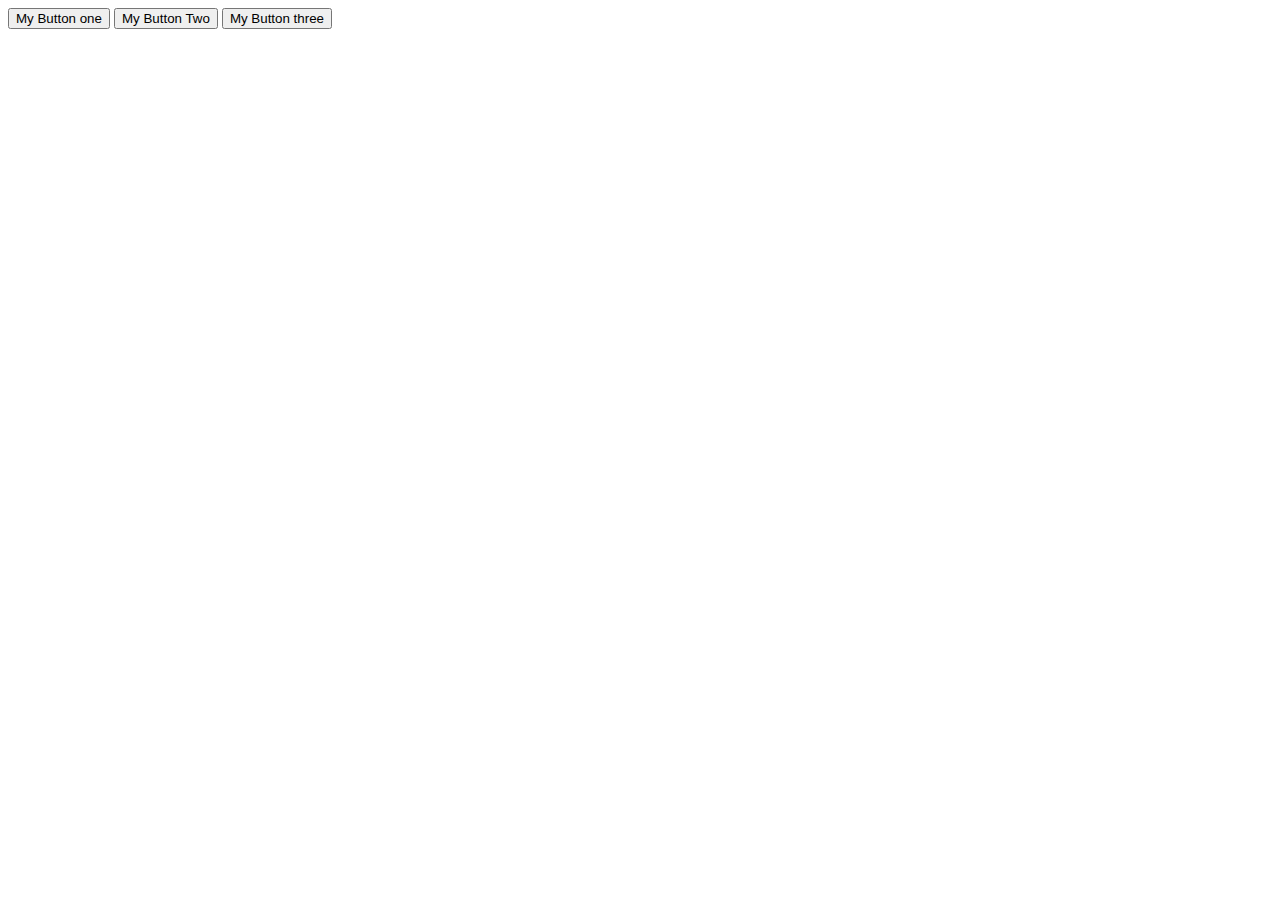
<file: part2/dom-tutorial/clickEvent.html>
<!DOCTYPE html>
<html lang="en">
<head>
    <meta charset="UTF-8">
    <meta http-equiv="X-UA-Compatible" content="IE=edge">
    <meta name="viewport" content="width=device-width, initial-scale=1.0">
    <!-- <script src="./122.js" defer></script> -->
    <!-- <script src="./123.js" defer></script> -->
    <!-- <script src="./124.js" defer></script> -->
    <script src="./125.js" defer></script>
    <title>click event</title>
</head>
<body>
    <div class="my-buttons">
        <button id="one">My Button one</button>
        <button id="two">My Button Two</button>
        <button id="three">My Button three</button>
    </div>
    
</body>
</html>
</file>
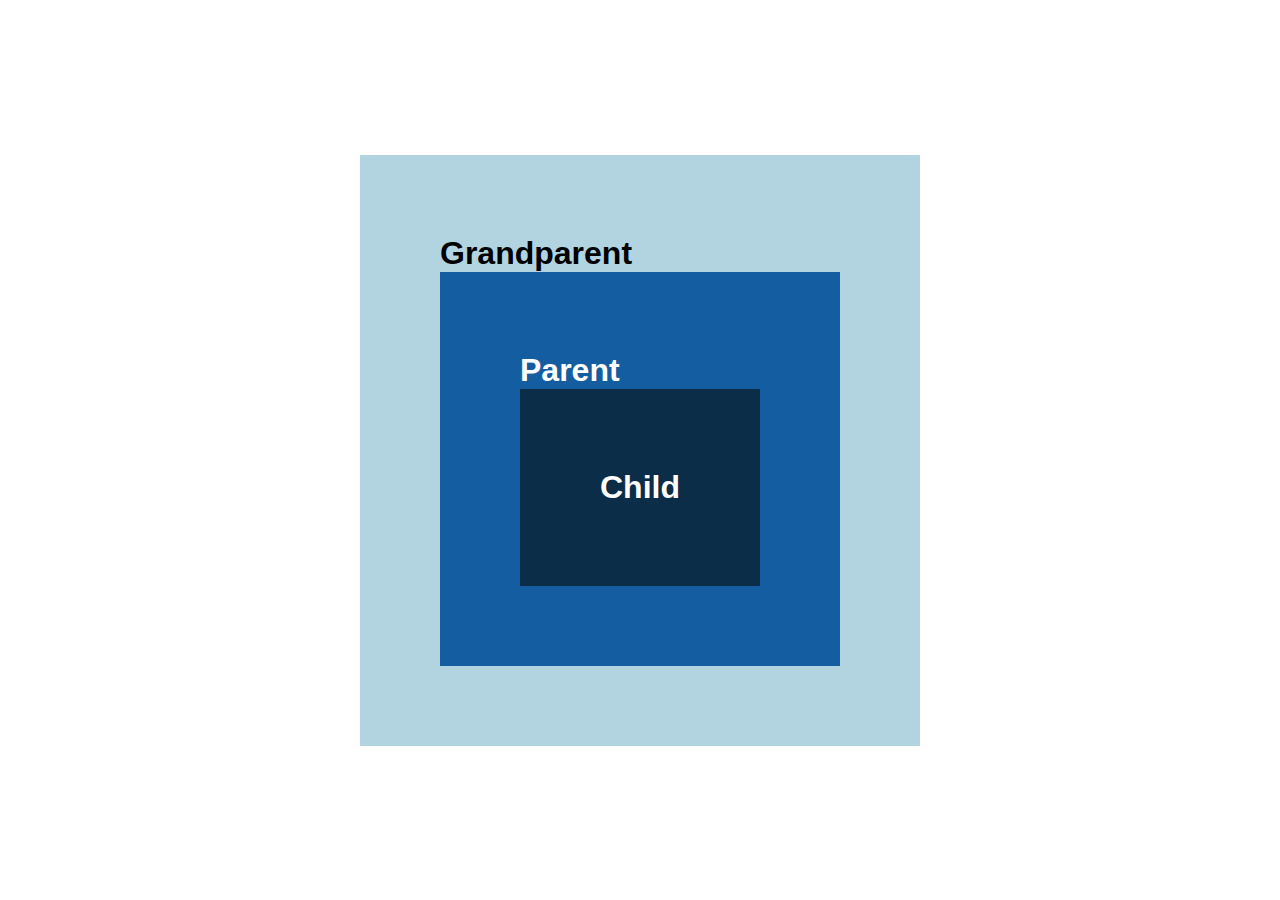
<file: part2/dom-tutorial/event-bubbling-capturing.html>
<!DOCTYPE html>
<html lang="en">
  <head>
    <meta charset="UTF-8" />
    <meta http-equiv="X-UA-Compatible" content="IE=edge" />
    <meta name="viewport" content="width=device-width, initial-scale=1.0" />
    <link rel="stylesheet" href="./evt-bcd.css" />
    <script src="./128.js" defer></script>
    <title>Event Bubbling | Capturing | delegation</title>
  </head>
  <body>
    <main>
      <div class="grandparent box">
        Grandparent
        <div class="parent box">
          Parent
          <div class="child box">Child</div>
        </div>
      </div>
    </main>
  </body>
</html>
</file>
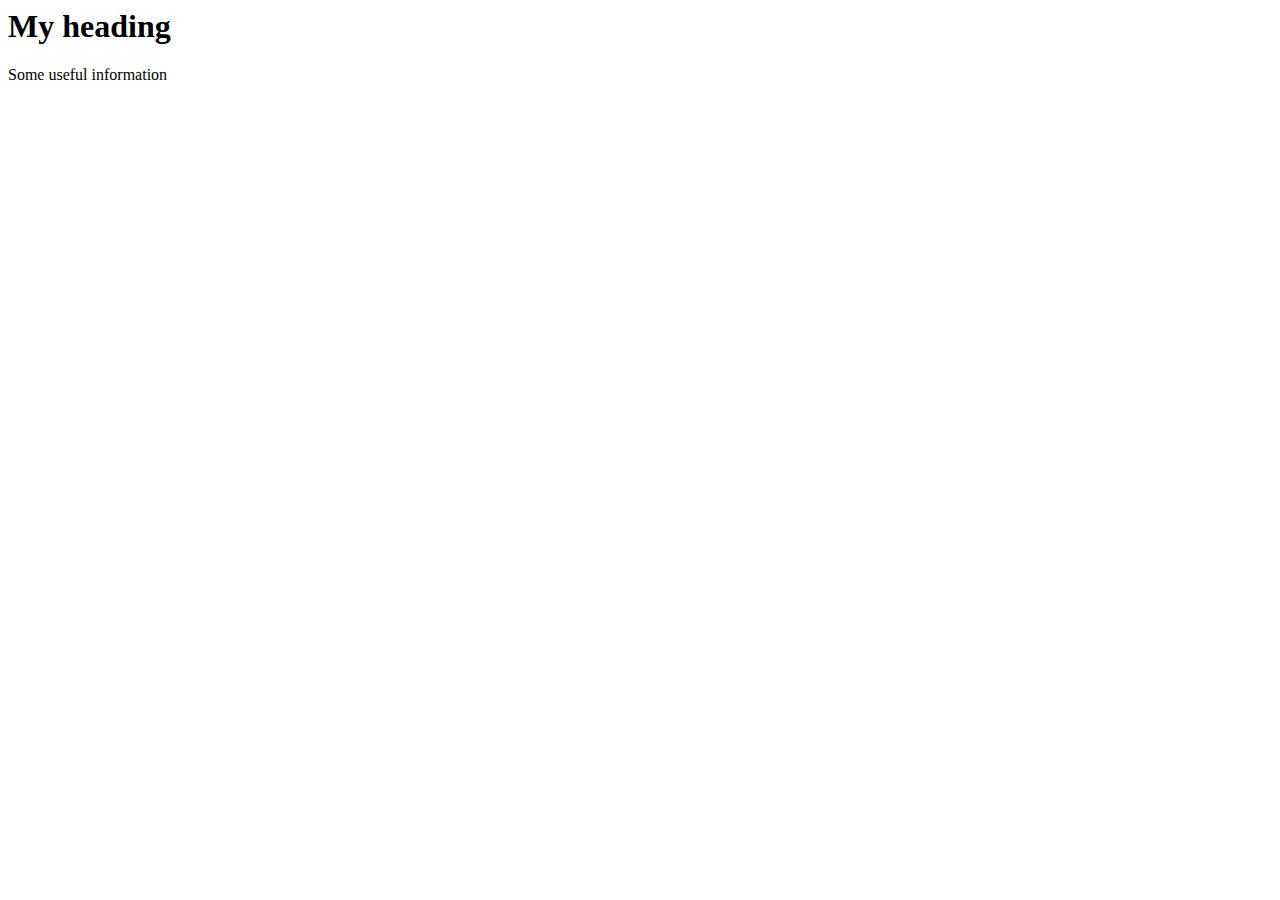
<file: part2/dom-tutorial/index2.html>
<html>
    <head>
        <title>Dom traversing</title>
        <script src="./111.js" defer></script>
    </head>
    <body>
        <div class="container">
            <h1>My heading</h1>
            <p>Some useful information</p>
        </div>
    </body>
</html>
</file>
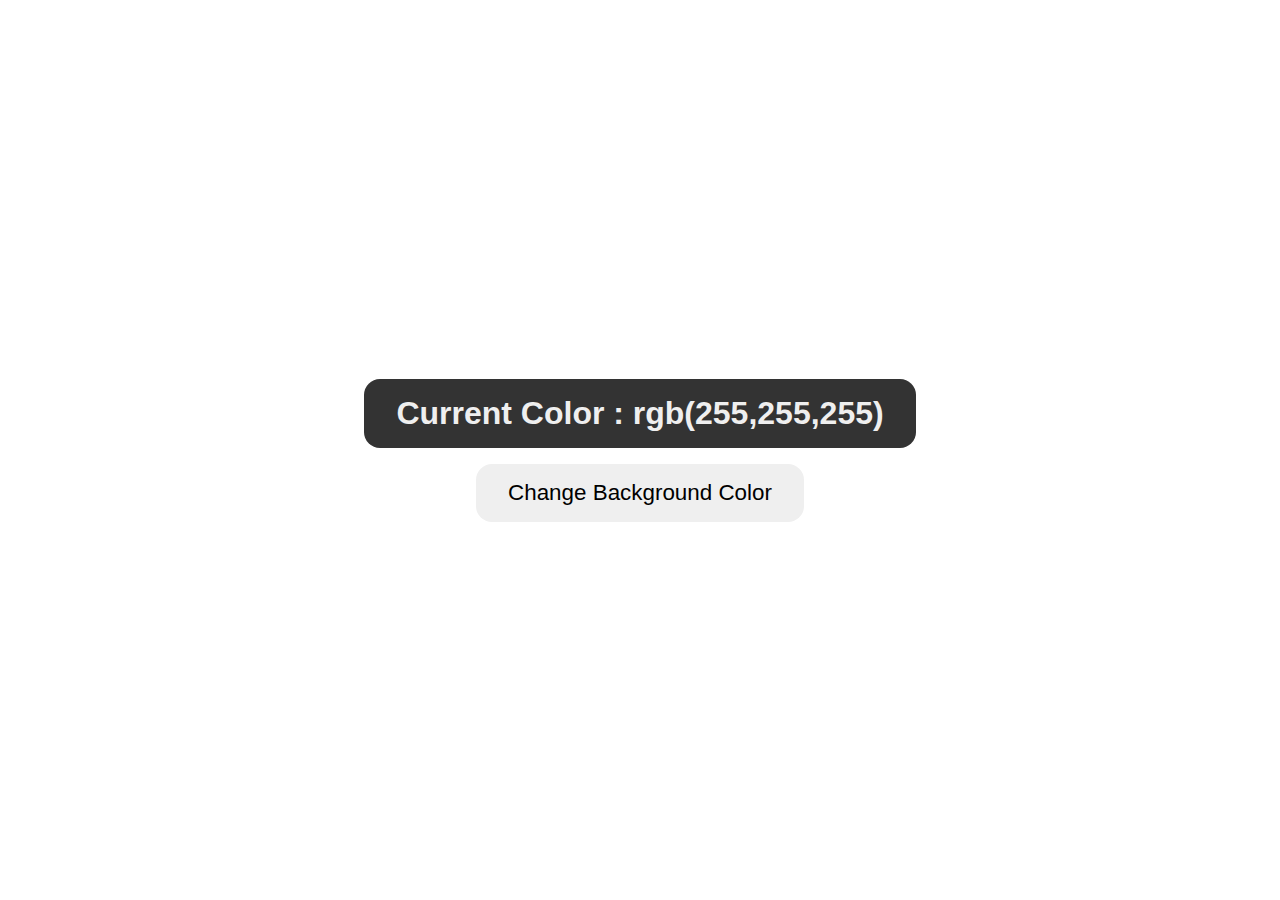
<file: part2/dom-tutorial/little-demo.html>
<!DOCTYPE html>
<html lang="en">
<head>
    <meta charset="UTF-8">
    <meta http-equiv="X-UA-Compatible" content="IE=edge">
    <meta name="viewport" content="width=device-width, initial-scale=1.0">
    <link rel="stylesheet" href="./little-demo.css">
    <script src="./126.js" defer></script>
    <title>Random Colors</title>
</head>
<body>
    <main>
        <div class="container">
            <h1>Current Color : <span class="current-color"> rgb(255,255,255) </span> </h1>
            <button>Change Background Color</button>
        </div>
    </main>
</body>
</html>
</file>
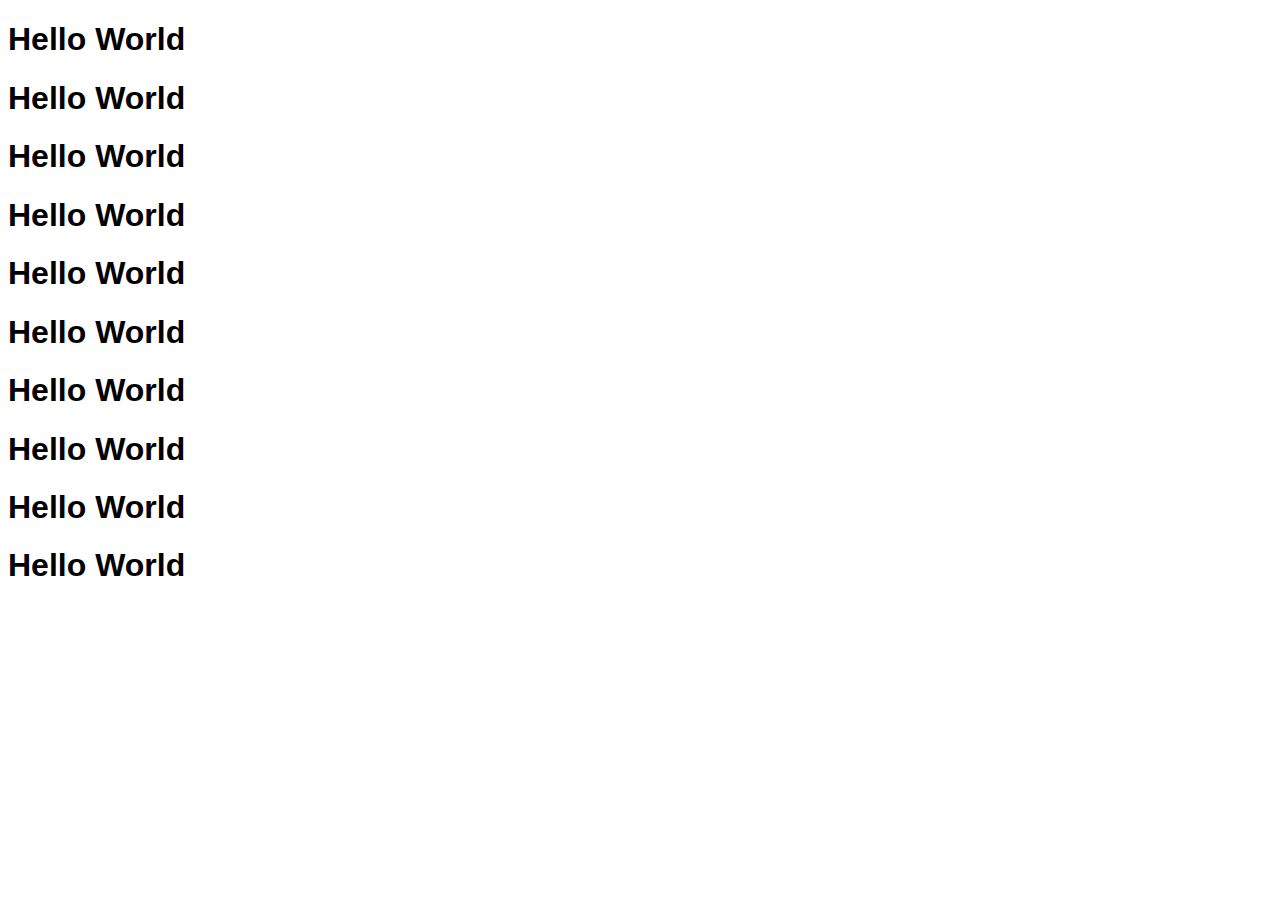
<file: part3/asynchronous-javascript/callback-demo.html>
<!DOCTYPE html>
<html lang="en">
<head>
    <meta charset="UTF-8">
    <meta http-equiv="X-UA-Compatible" content="IE=edge">
    <meta name="viewport" content="width=device-width, initial-scale=1.0">
    <script src="./133.js" defer></script>
    <style>
        body{font-family:arial,sans-serif}
    </style>
    <title>Document</title>
</head>
<body>
  <h1 class="heading1">Hello World</h1>
  <h1 class="heading2">Hello World</h1>
  <h1 class="heading3">Hello World</h1>
  <h1 class="heading4">Hello World</h1>
  <h1 class="heading5">Hello World</h1>
  <h1 class="heading6">Hello World</h1>
  <h1 class="heading7">Hello World</h1>
  <h1 class="heading8">Hello World</h1>
  <h1 class="heading9">Hello World</h1>
  <h1 class="heading10">Hello World</h1>
</body>
</html>
</file>
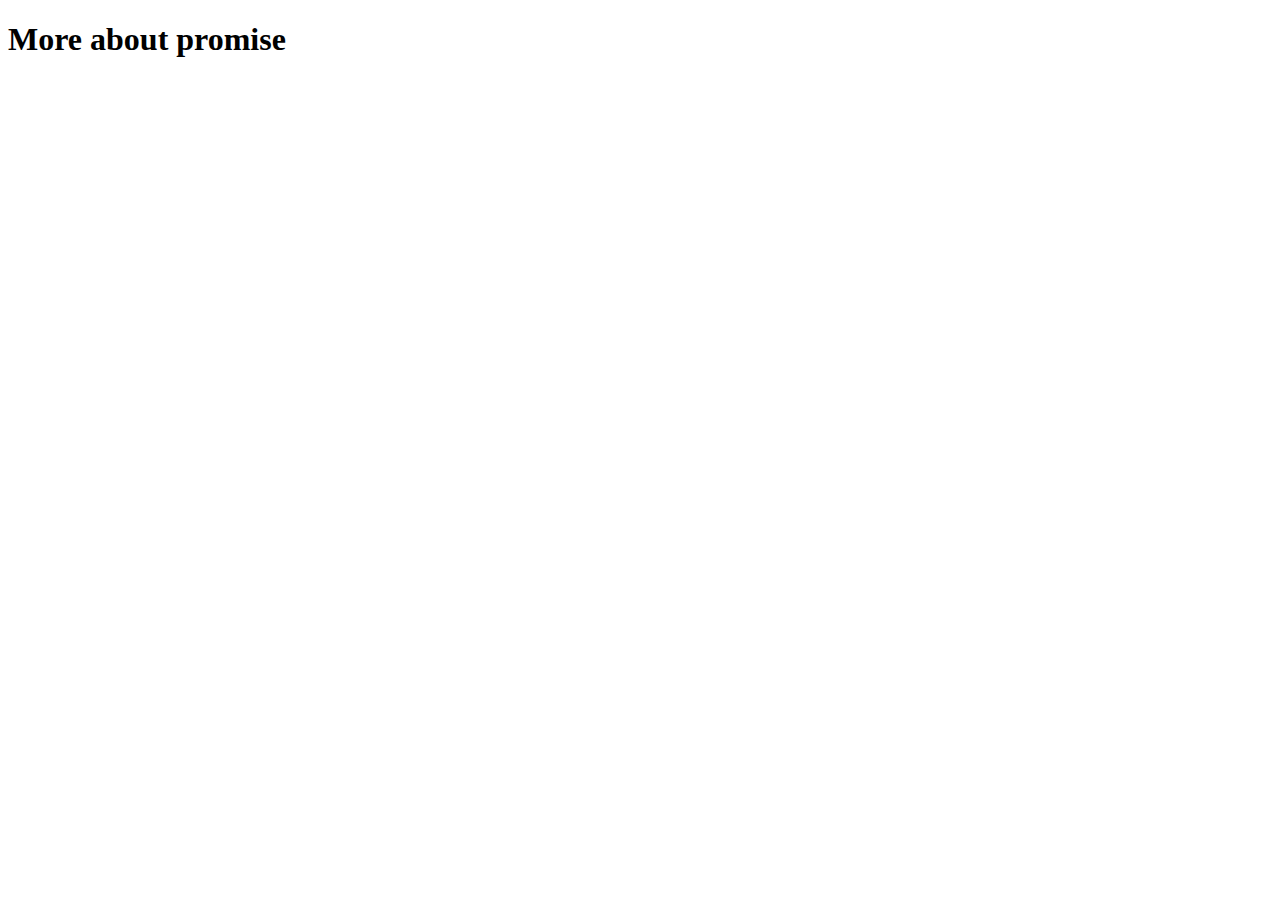
<file: part3/asynchronous-javascript/moreAboutPromise.html>
<!DOCTYPE html>
<html lang="en">
<head>
    <meta charset="UTF-8">
    <meta http-equiv="X-UA-Compatible" content="IE=edge">
    <meta name="viewport" content="width=device-width, initial-scale=1.0">
    <script src="./moreAboutPromise.js" defer></script>
    <title>Document</title>
</head>
<body>
    <h1>More about promise</h1>
</body>
</html>
</file>
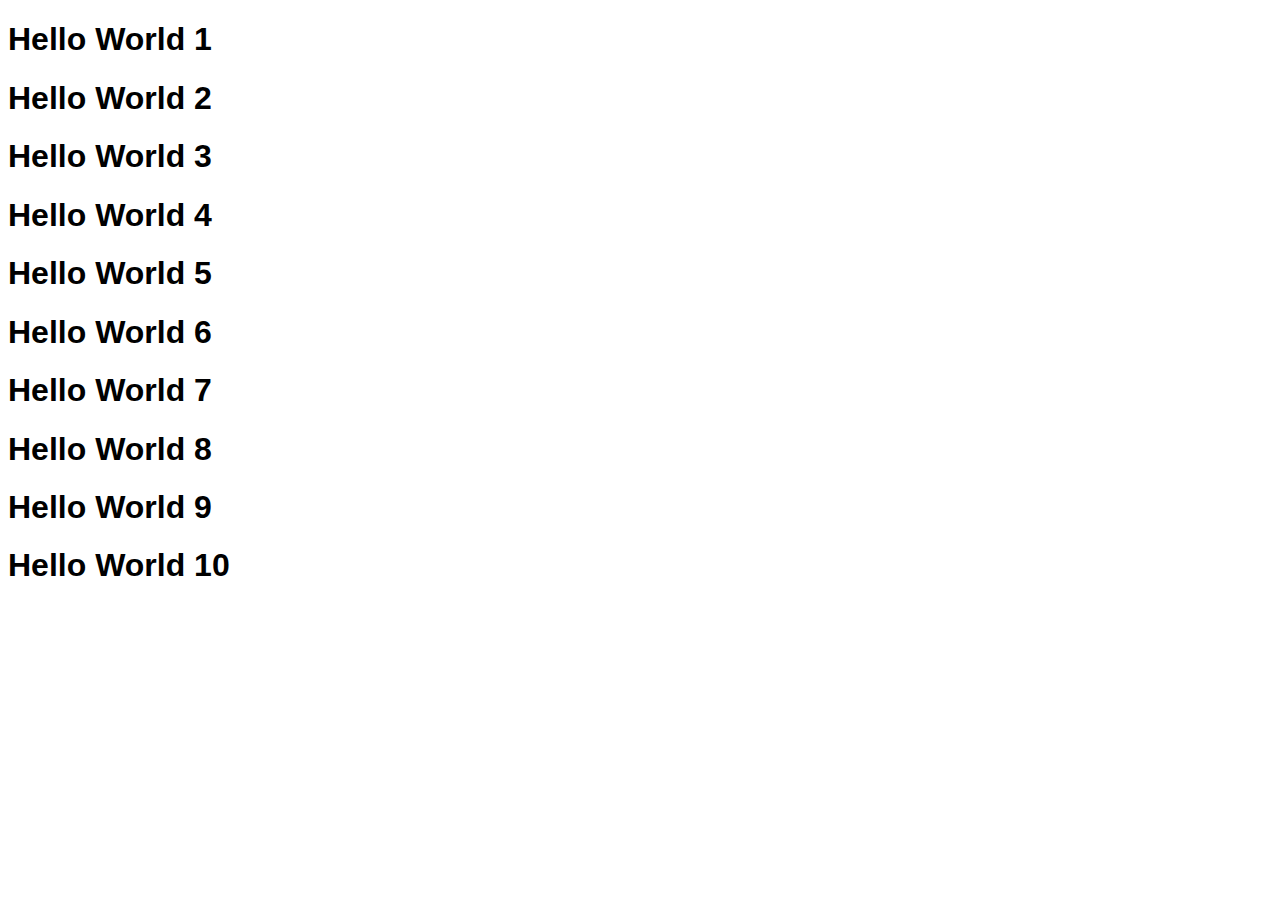
<file: part3/asynchronous-javascript/refactor-with-promise.html>
<!DOCTYPE html>
<html lang="en">
<head>
    <meta charset="UTF-8">
    <meta http-equiv="X-UA-Compatible" content="IE=edge">
    <meta name="viewport" content="width=device-width, initial-scale=1.0">
    <script src="./138.js" defer></script>
    <style>
        body{font-family:arial,sans-serif}
    </style>
    <title>Document</title>
</head>
<body>
  <h1 class="heading1">Hello World 1</h1>
  <h1 class="heading2">Hello World 2</h1>
  <h1 class="heading3">Hello World 3</h1>
  <h1 class="heading4">Hello World 4</h1>
  <h1 class="heading5">Hello World 5</h1>
  <h1 class="heading6">Hello World 6</h1>
  <h1 class="heading7">Hello World 7</h1>
  <h1 class="heading8">Hello World 8</h1>
  <h1 class="heading9">Hello World 9</h1>
  <h1 class="heading10">Hello World 10</h1>
</body>
</html>
</file>
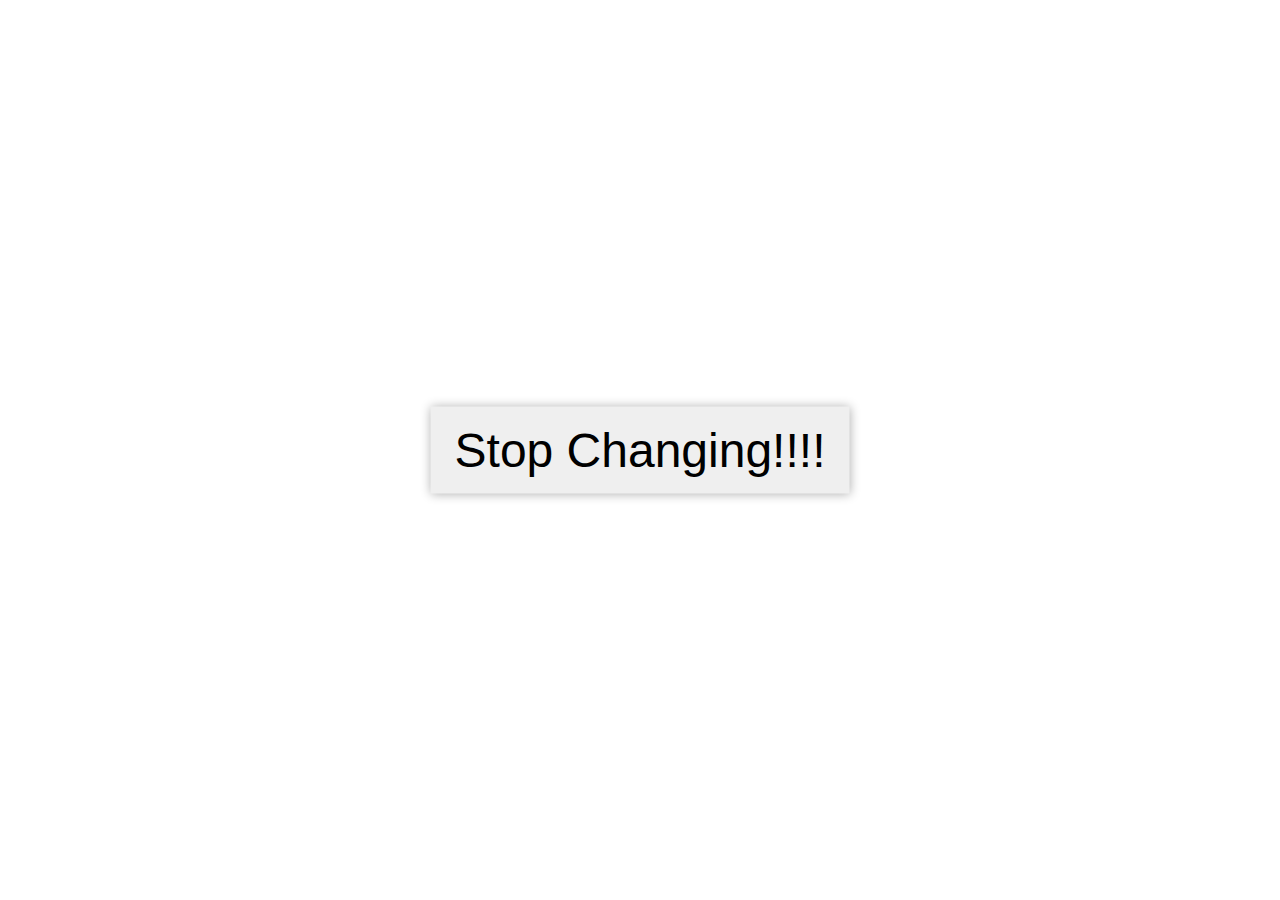
<file: part3/asynchronous-javascript/setInterval.html>
<!DOCTYPE html>
<html lang="en">
  <head>
    <meta charset="UTF-8" />
    <meta http-equiv="X-UA-Compatible" content="IE=edge" />
    <meta name="viewport" content="width=device-width, initial-scale=1.0" />
    <link rel="stylesheet" href="./setInterval.css" />
    <script src="./131.js" defer></script>
    <title>Set Interval Example</title>
  </head>
  <body>
    <button>Stop Changing!!!!</button>
  </body>
</html>
</file>
<file: part2/dom-tutorial/evt-bcd.css>
*{
  padding:0;
  margin: 0;
  box-sizing: border-box;
}

body{
  font-family:arial,sans-serif;
}


main{
  display:flex;
  justify-content:center;
  align-items: center;
  height:100vh;
}

.box{
  min-width:100px;
  min-height: 100px;
  padding:5rem;
  color:white;
  font-weight: bold;
  font-size: 2rem;
  cursor: pointer;
}

.grandparent{
  background: #b1d4e0;
  color:black;
}

.parent{
  background: #145da0;
}

.child{
  background: #0c2d48;
}
</file>
<file: part2/dom-tutorial/little-demo.css>
*{
    box-sizing: border-box;
    padding: 0;
    margin: 0;
}

body{
    font-family:arial,sans-serif;
}
main{
    min-height: 100vh;
    display: flex;
    justify-content: center;
    align-items: center;
    text-align: center;
}

h1{
    padding: 1rem 2rem;
    background-color: #333;
    color: #efefef;
    border-radius: 1rem;
}

button{
    padding: 1rem 2rem;
    font-size:1.4rem;
    border-radius: 1rem;
    cursor: pointer;
    margin-top: 1rem;
    border: none;
    outline: none;
    transition: background 0.4s;
}
button:hover{
    background: rgb(214, 214, 214);
}
</file>
<file: part3/asynchronous-javascript/setInterval.css>
button {
  position: absolute;
  top: 50%;
  left: 50%;
  transform: translate(-50%, -50%);
  padding: 1rem 1.5rem;
  border: none;
  outline: none;
  cursor: pointer;
  font-size: 3rem;
  box-shadow: 0px 0px 10px rgba(0, 0, 0, 0.322);
  transition: all 0.4s;
}
button:hover {
  box-shadow: 0px 0px 15px rgba(0, 0, 0, 0.438);
}
</file>
